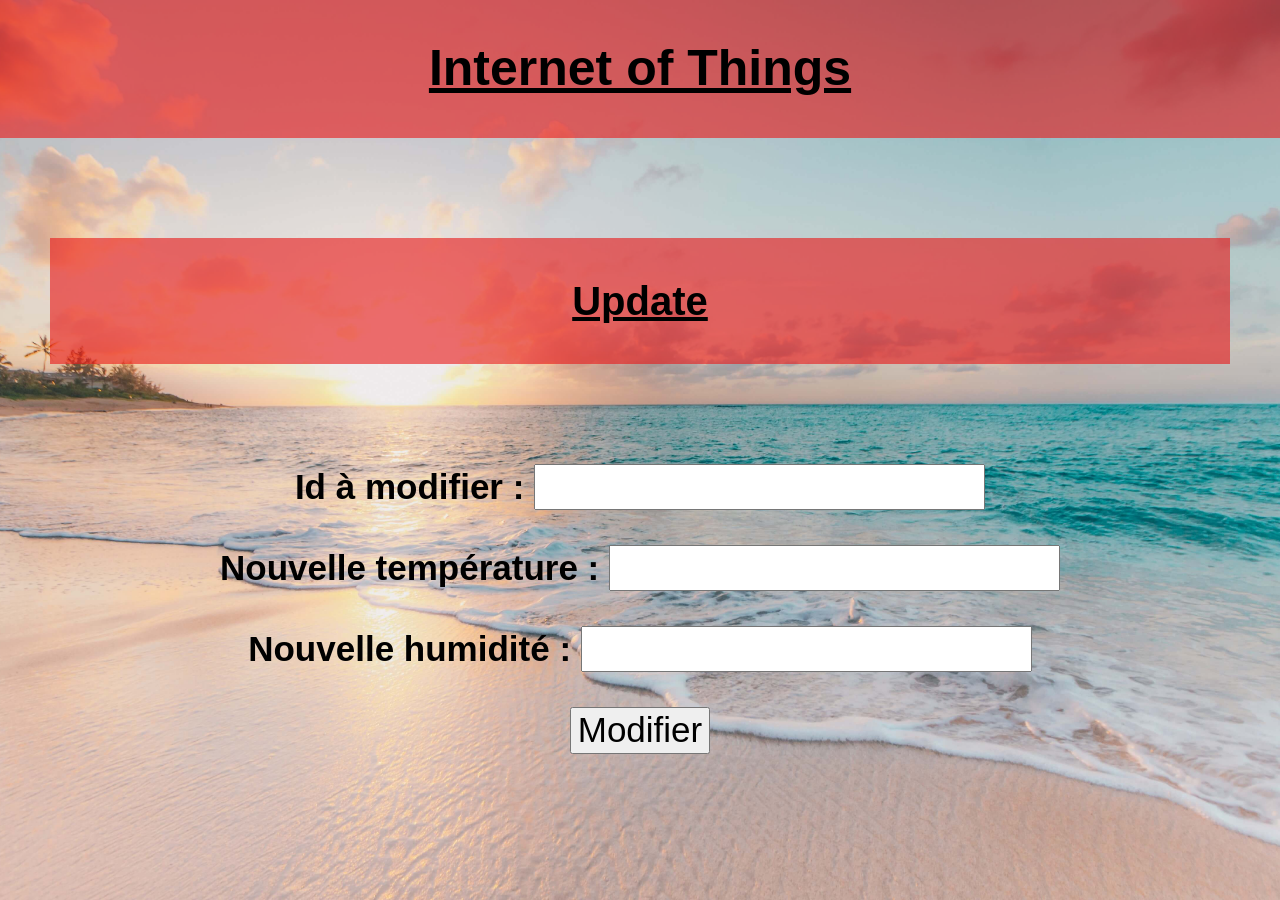
<file: src/WebProject/src/update.html>
<!DOCTYPE html>
<html lang="fr">
<head>
    <meta charset="UTF-8">
    <title>IoT Schathe</title>
    <meta name="author" content="Théo Schaffner">
    <link rel="stylesheet" href="css/main.css">
    <link rel="stylesheet" href="css/normalize.css">
    <link rel="stylesheet" href="css/responsive.css">
</head>
<body>
<h1>Internet of Things</h1>

<div class="updateH2">
    <h2>Update</h2>
</div>

<form>
    <p>
        <label for="UpdateId">Id à modifier</label> :
        <input type="text" name="UpdateId" id="UpdateId" required>
    </p>
    <p>
        <label for="NewValueTemp">Nouvelle température</label> :
        <input type="text" name="NewValueTemp" id="NewValueTemp" required>
    </p>
    <p>
        <label for="NewValueHum">Nouvelle humidité</label> :
        <input type="text" name="NewValueHum" id="NewValueHum" required>
    </p>

    <p>
        <input type="submit" value="Modifier">
    </p>
</form>
<div class="send"></div>
</body>

<script src="javascript/update.js"></script>

</html>
</file>
<file: src/WebProject/src/css/main.css>
body {
    background-image: url("../img/plageImage.jpg");
    background-position: center;
    background-repeat: no-repeat;
    background-attachment: fixed;
    background-size: cover;
    font-family: "Arial",sans-serif;
    margin: 0 0;
}

h1 {
    font-size: 50px;
    background-color: rgba(234, 22, 22, 0.6);
    text-align: center;
    text-decoration: underline;
    padding: 40px 0;
    margin-top: 0 !important;
}

h2 {
    font-size: 40px;
    background-color: rgba(234, 22, 22, 0.6);
    text-align: center;
    text-decoration: underline;
    padding: 40px 0;
    margin: 360px 50px 100px 50px;
}

div {
    font-size: 35px;
}

p {
    display: inline;
    font-weight: bold;
    font-size: 35px;
    text-align: center;
}

.leftColumn, .rightColumn {
    width: 45%;
    display: inline-block;
    text-align: center;
    background-color: rgba(234, 22, 22, 0.6);
    padding: 40px 0;
}

.leftColumn {
    float: left;
}

.rightColumn {
    float: right;
}

.chartjs-render-monitor {
    width: 100% !important;
    height: 700px !important;
    background-color: rgba(222, 222, 222, 0.6);
    text-align: center;
}

.lastValues h2, .updateH2 h2, .deleteH2 h2 {
    margin-top: 100px;
}

.TempNow {
    display: inline;
}

form {
    text-align: center;
}

form p {
    display: inherit;
}
</file>
<file: src/WebProject/src/css/responsive.css>
@media only screen and (min-width: 1000px) {
    div div div {
        display: inline;
    }

    h2 {
        margin: 340px 50px 100px 50px;
    }
}
</file>
